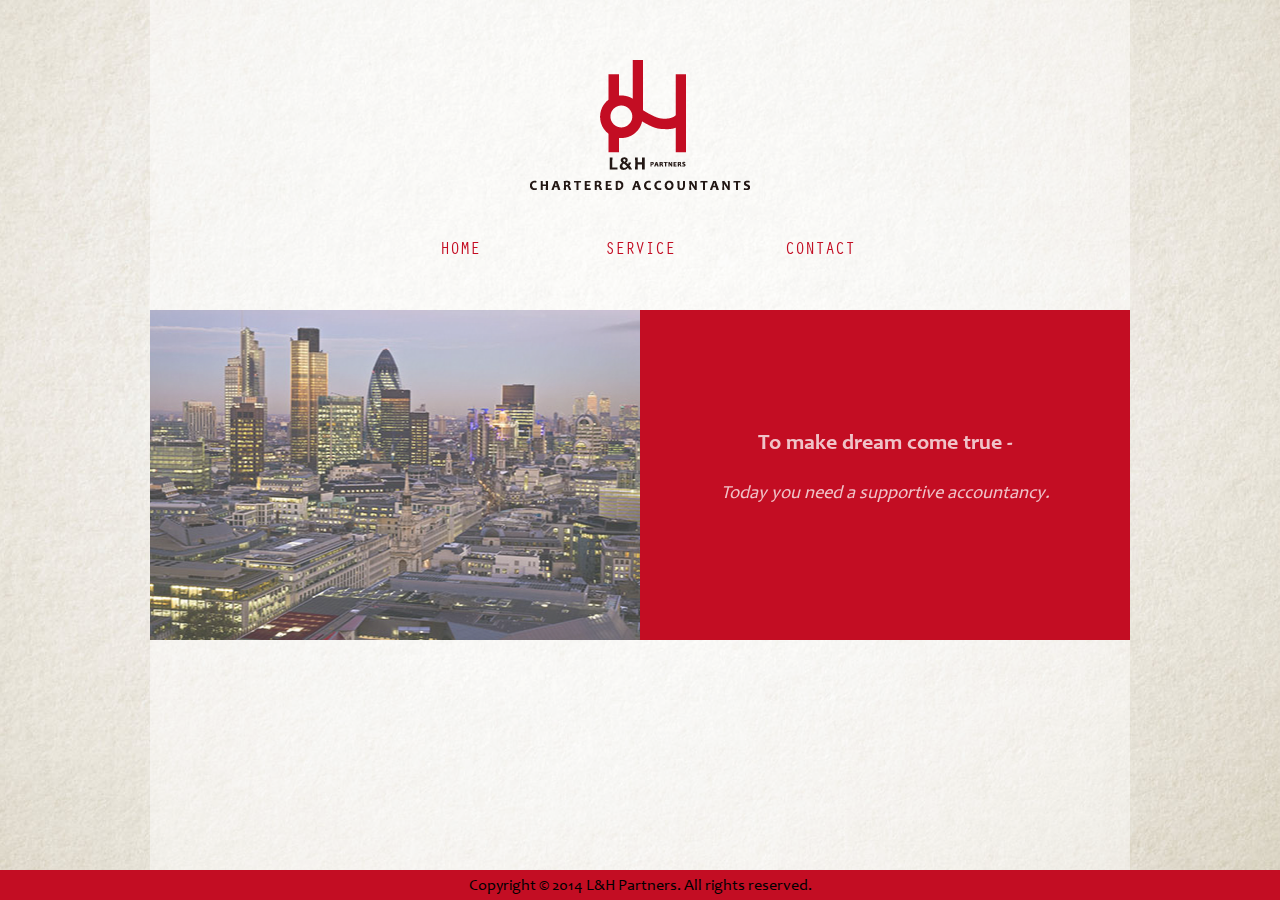
<file: src/main/webapp/index.html>
<!--Authored by http://www.beijunyi.com on 17th March 2014-->

<!doctype html>
<html lang="en" ng-app="LHPartners">
<head>
  <meta charset="utf-8">
  <meta http-equiv="cache-control" content="max-age=31536000" />
  <title>L&H Partners</title>
  <link rel="stylesheet" href="resources/css/app.css">
  <link rel="icon" type="image/png" href="resources/images/favicon.png">
</head>
<body>

<div id="semi-transparent-background">
  <div id="top-container">
    <div id="brand-container">
      <img src="resources/images/brand.png">
    </div>
    <div id="nav-container" ng-controller="NavigationController">
      <a ng-class="{highlight: isActive('/home')}" href="#/home">HOME</a><a ng-class="{highlight: isActive('/service')}" href="#/service">SERVICE</a><a ng-class="{highlight: isActive('/contact')}" href="#/contact">CONTACT</a>
    </div>
  </div>
  <div ng-view></div>
  <div class="container-bar bottom main-background"></div>
</div>
<div id="fixed-bottom-bar">
  <span>Copyright © 2014 L&H Partners. All rights reserved.</span>
</div>

<script src="lib/JQuery/jquery-2.1.0.min.js"></script>
<script src="lib/AngularJS/angular.js"></script>
<script src="lib/AngularJS/angular-route.js"></script>
<script src="lib/AngularJS/angular-sanitize.js"></script>
<!--<script src="lib/AngularJS/angular.min.js"></script>-->
<!--<script src="lib/AngularJS/angular-route.min.js"></script>-->
<!--<script src="lib/AngularJS/angular-sanitize.min.js"></script>-->
<script src="js/app.js"></script>
<script src="js/home.js"></script>
<script src="js/service.js"></script>
<script src="js/contact.js"></script>
<script src="js/nav.js"></script>
</body>
</html>
</file>
<file: src/main/webapp/resources/css/app.css>
/*Authored by http://www.beijunyi.com on 17th March 2014*/

* {
  box-sizing: border-box;
  text-decoration: none;
}

@font-face {
  font-family: Candara;
  src: url("../font/Candara.ttf");
}

@font-face {
  font-family: CandaraBold;
  src: url("../font/CandaraBold.ttf");
}

@font-face {
  font-family: OratorStd;
  src: url("../font/OratorStd.otf");
}

body {
  background: url("../images/background.jpg") no-repeat center center fixed;
  background-size: cover;
  margin: 0;
}

#semi-transparent-background {
  width: 980px;
  height: 100%;
  left: 50%;
  margin-left: -490px;
  background: rgba(255, 255, 255, 0.46);
  position: fixed;
}

#fixed-bottom-bar {
  position: fixed;
  background-color: #C30D23;
  height: 30px;
  width: 100%;
  bottom: 0;
}

#fixed-bottom-bar > span {
  display: block;
  text-align: center;
  font-family: Candara, sans-serif;
  margin-top: 5px;
}

#top-container {
  height: 250px;
  width: 100%;
  position: relative;
}

#brand-container {
  position: relative;
  margin: 60px auto 50px;
  width: 221px;
  height: 130px;
}

#nav-container {
  position: relative;
  width: 540px;
  margin-left: auto;
  margin-right: auto;
}

#nav-container > a {
  margin-left: 45px;
  margin-right: 45px;
  width: 90px;
  display: inline-block;
  text-align: center;
  font-family: OratorStd, sans-serif;
  font-size: 17.14px;
  color: #C30D23;
}

#home > div {
  width: 50%;
  height: 330px;
  display: inline-block;
}

#home-left-container {
  position: absolute;
  left: 0;
}

#home-left-container > div {
  width: 100%;
  height: 100%;
}

div.home-slide-image {
  display: none;
  position: absolute;
}

#home-slide1-image {
  background: url("../images/home_slide1.jpg") no-repeat center center;
}

#home-slide2-image {
  background: url("../images/home_slide2.jpg") no-repeat center center;
}

#home-slide3-image {
  background: url("../images/home_slide3.jpg") no-repeat center center;
}

#home-slide4-image {
  background: url("../images/home_slide4.jpg") no-repeat center center;
}

#home-slide5-image {
  background: url("../images/home_slide5.jpg") no-repeat center center;
}

#home-slide6-image {
  background: url("../images/home_slide6.jpg") no-repeat center center;
}

#home-right-container {
  background-color: #C30D23;
  position: absolute;
  right: 0;
}

div.home-slide-text {
  display: none;
  position: absolute;
  width: 100%;
  height: 100%;
}

div.home-slide-text > div {
  height: 50%;
  width: 100%;
  color: white;
  position: absolute;
}

div.home-slide-title {
  top: 0;
}

div.home-slide-title > span {
  font: 22.27px CandaraBold, sans-serif;
  left: 0;
  right: 0;
  bottom: 20px;
  text-align: center;
  position: absolute;
}

div.home-slide-content {
  bottom: 0;
}

div.home-slide-content span {
  font: italic 18.41px Candara, sans-serif;
  left: 0;
  right: 0;
  top: 5px;
  text-align: center;
  position: absolute;
}

div.service-row {
  width: 630px;
  margin-left: auto;
  margin-right: auto;
}

div.service-cell {
  width: 112px;
  height: 123px;
  display: inline-block;
  text-align: center;
  vertical-align: text-top;
  margin: 7px;
}

div.service-cell > span {
  font: italic 14.68px/18.26px CandaraBold, sans-serif;
  display: block;
  height: 100px;
  padding-top: 18px;
}

div.service-cell-even > span {
  color: #C30D23;
}

div.service-cell-splitter {
  background-color: #C30D23;
  width: 112px;
  height: 11px;
}

#contact > div {
  width: 50%;
  height: 330px;
  display: inline-block;
  position: absolute;
}

#contact-left-container {
  background: url("../images/contact.jpg") no-repeat center center;
  left: 0;
}

#contact-right-container {
  font: 14.47px Candara, sans-serif;
  right: 0;
}

#contact-right-container > div {
  padding-left: 120px;
}

div.contact-cell-splitter {
  background-color: #C30D23;
  width: 100px;
  height: 13px;
  margin-top: 15px;
  margin-bottom: 15px;
}

h3.contact-heading {
  color: #C30D23;
  margin: 0;
}
</file>
